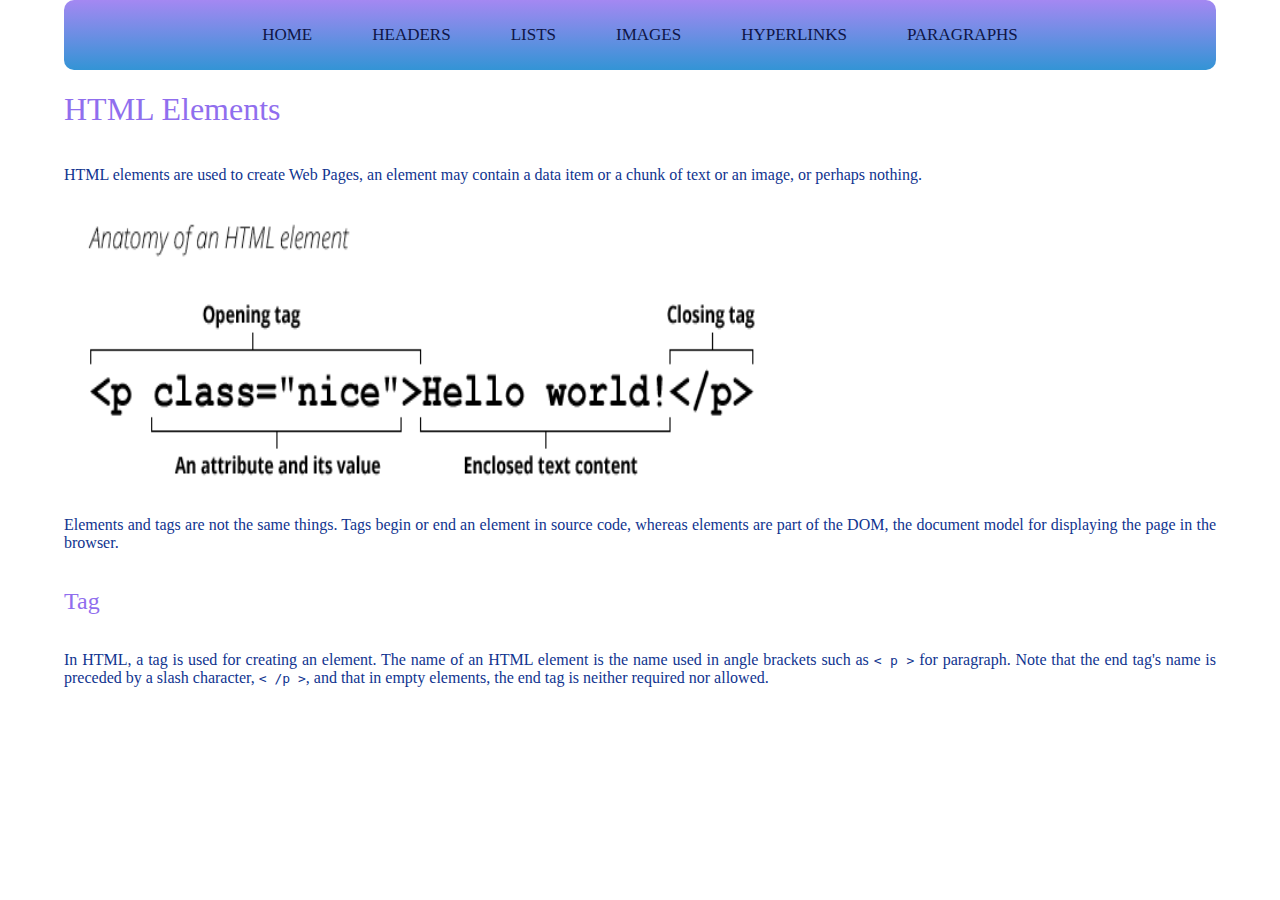
<file: index.html>
<!DOCTYPE html>
<html lang="en">
  <head>
    <meta charset="UTF-8" />
    <meta http-equiv="X-UA-Compatible" content="IE=edge" />
    <meta name="viewport" content="width=device-width, initial-scale=1.0" />
    <link rel="stylesheet" href="styling.css" />
    <title>Basics</title>
  </head>
  <body>
    <div id="container">
      <div id="menu">
        <a href="#">Home</a>
        <a href="header.html">Headers</a>
        <a href="list.html">Lists</a>
        <a href="images.html">Images</a>
        <a href="hyperlink.html">Hyperlinks</a>
        <a href="paragraph.html">Paragraphs</a>
      </div>

      <h1>HTML Elements</h1>
      <p>
        HTML elements are used to create Web Pages, an element may contain a
        data item or a chunk of text or an image, or perhaps nothing.
      </p>
      <img src="images/anatomy.png" width="700px" height="300px" />
      <p>
        Elements and tags are not the same things. Tags begin or end an element
        in source code, whereas elements are part of the DOM, the document model
        for displaying the page in the browser.
      </p>
      <h2>Tag</h2>
      <p>
        In HTML, a tag is used for creating an element. The name of an HTML
        element is the name used in angle brackets such as
        <code>< p ></code> for paragraph. Note that the end tag's name is
        preceded by a slash character, <code>< /p ></code>, and that in empty
        elements, the end tag is neither required nor allowed.
      </p>
    </div>
  </body>
</html>
</file>
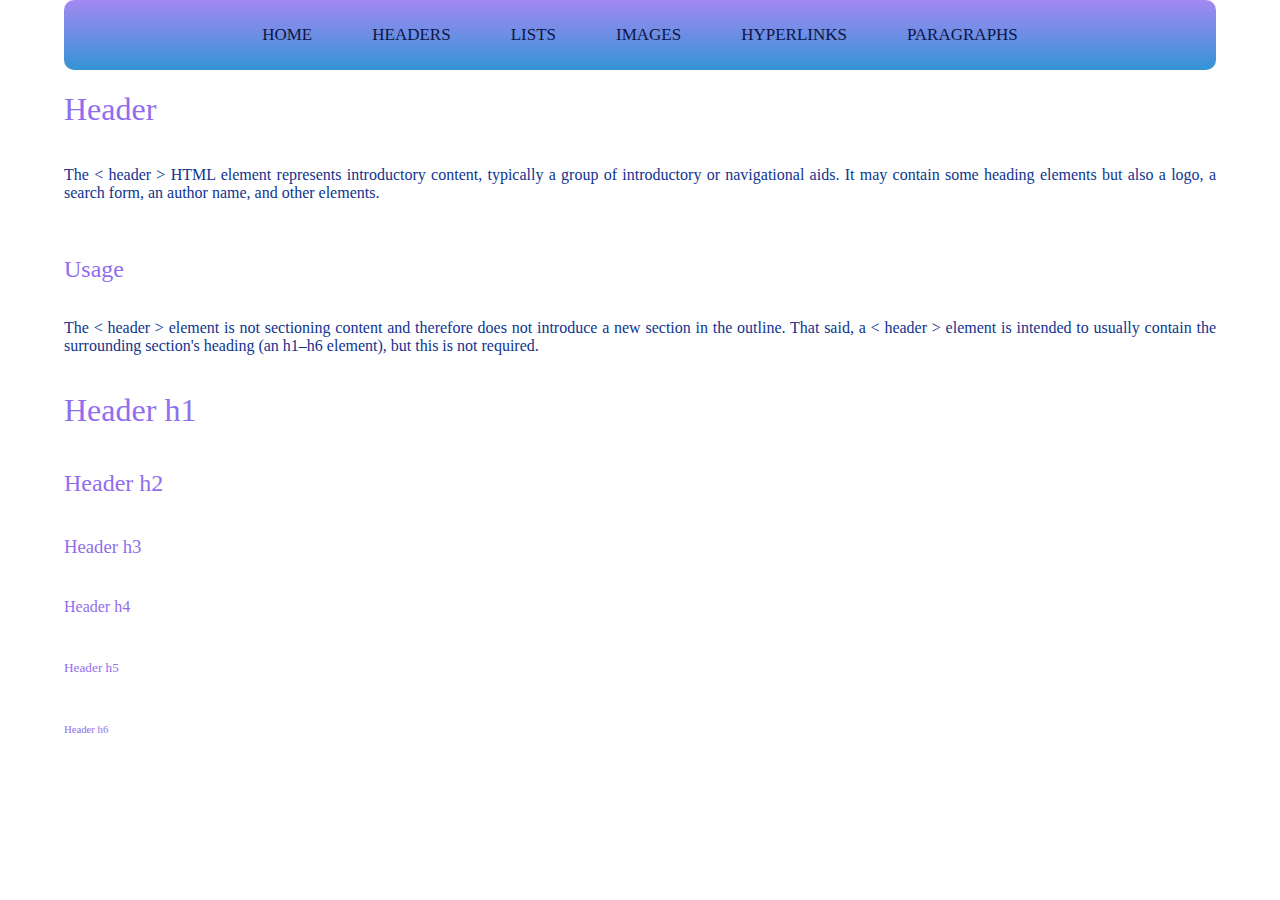
<file: header.html>
<!DOCTYPE html>
<html lang="en">
  <head>
    <meta charset="UTF-8" />
    <meta http-equiv="X-UA-Compatible" content="IE=edge" />
    <meta name="viewport" content="width=device-width, initial-scale=1.0" />
    <link rel="stylesheet" href="styling.css" />
    <title>Headers</title>
  </head>
  <body>
    <div id="container">
      <div id="menu">
        <a href="index.html">Home</a>
        <a href="#">Headers</a>
        <a href="list.html">Lists</a>
        <a href="images.html">Images</a>
        <a href="hyperlink.html">Hyperlinks</a>
        <a href="#">Paragraphs</a>
      </div>
      <h1>Header</h1>
      <p>
        The < header > HTML element represents introductory content, typically a
        group of introductory or navigational aids. It may contain some heading
        elements but also a logo, a search form, an author name, and other
        elements.
      </p>
      <br />
      <h2>Usage</h2>
      <p>
        The < header > element is not sectioning content and therefore does not
        introduce a new section in the outline. That said, a < header > element
        is intended to usually contain the surrounding section's heading (an
        h1–h6 element), but this is not required.
      </p>
      <h1>Header h1</h1>
      <h2>Header h2</h2>
      <h3>Header h3</h3>
      <h4>Header h4</h4>
      <h5>Header h5</h5>
      <h6>Header h6</h6>
    </div>
  </body>
</html>
</file>
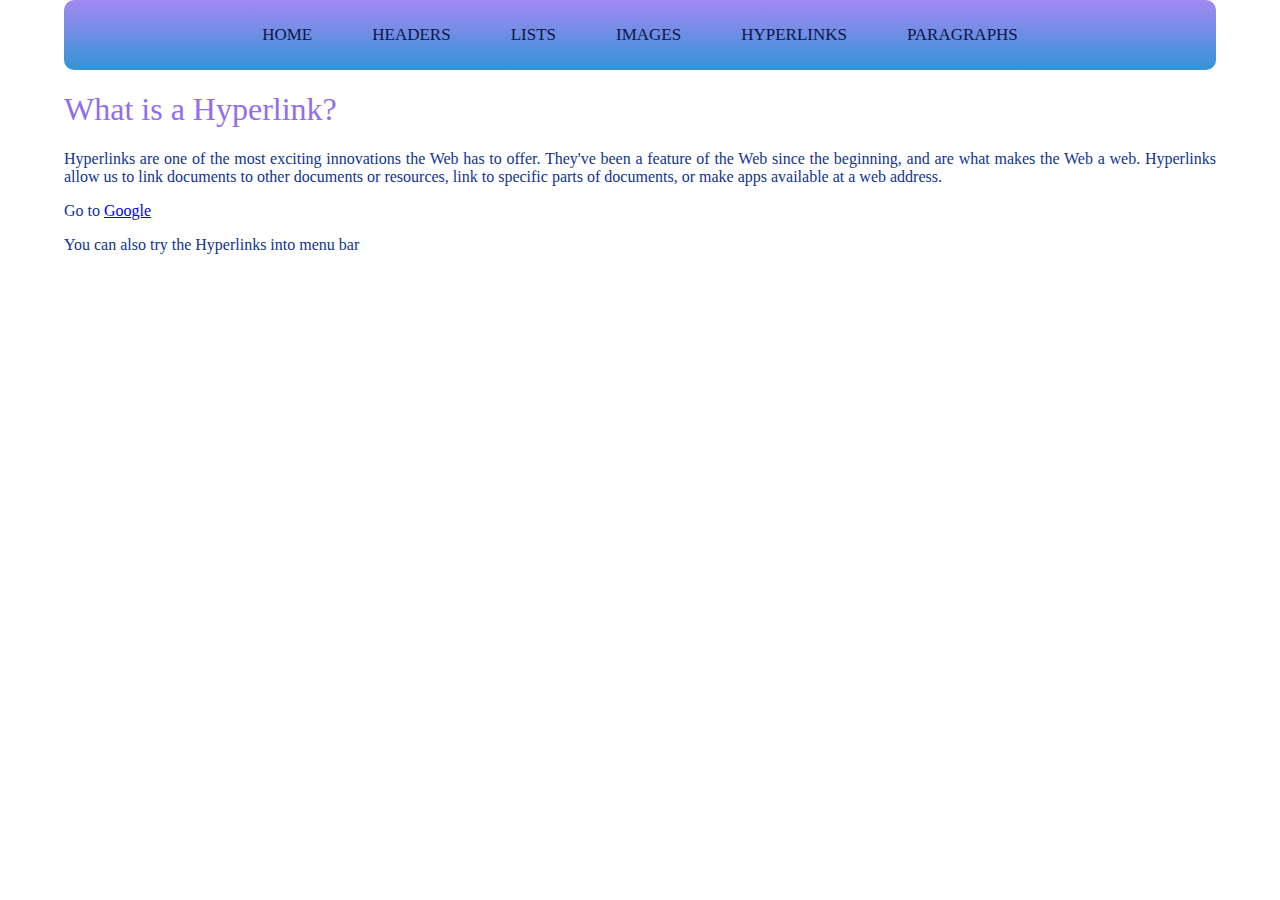
<file: hyperlink.html>
<!DOCTYPE html>
<html lang="en">
  <head>
    <meta charset="UTF-8" />
    <meta http-equiv="X-UA-Compatible" content="IE=edge" />
    <meta name="viewport" content="width=device-width, initial-scale=1.0" />
    <link rel="stylesheet" href="styling.css" />
    <title>Hyperlinks</title>
  </head>
  <body>
    <div id="container">
      <div id="menu">
        <a href="index.html">Home</a>
        <a href="header.html">Headers</a>
        <a href="list.html">Lists</a>
        <a href="images.html">Images</a>
        <a href="#">Hyperlinks</a>
        <a href="paragraph.html">Paragraphs</a>
      </div>

      <div>
        <h1>What is a Hyperlink?</h1>
        <p>
          Hyperlinks are one of the most exciting innovations the Web has to
          offer. They've been a feature of the Web since the beginning, and are
          what makes the Web a web. Hyperlinks allow us to link documents to
          other documents or resources, link to specific parts of documents, or
          make apps available at a web address.
        </p>
        <p>Go to <a href="http://www.google.com" target="_blank">Google</a></p>
        <p>You can also try the Hyperlinks into menu bar</p>
      </div>
    </div>
  </body>
</html>
</file>
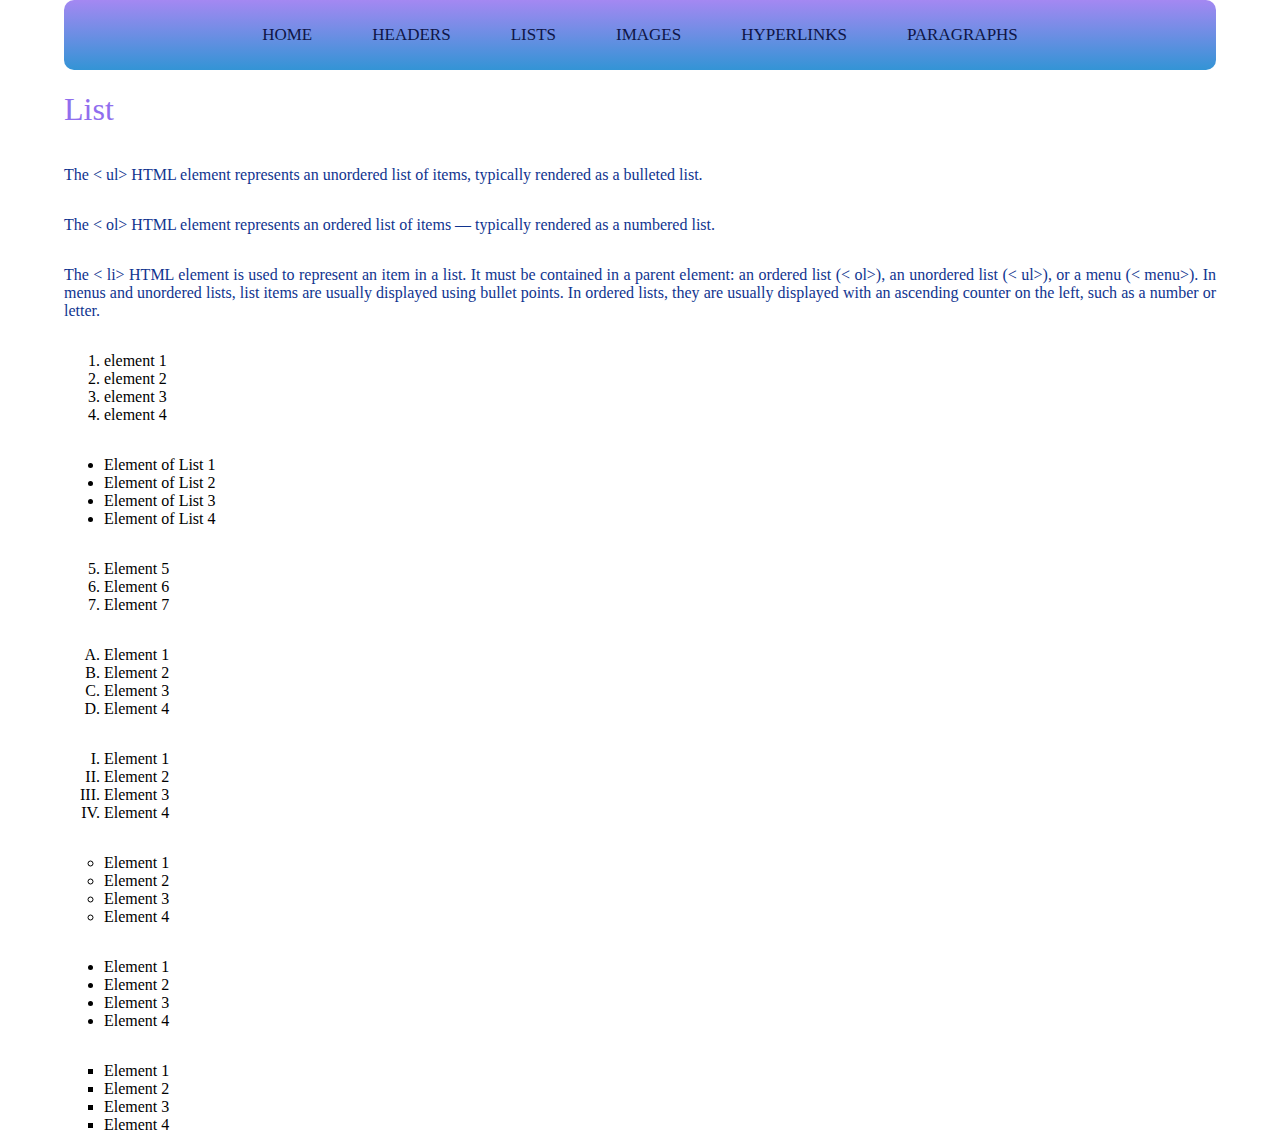
<file: list.html>
<!DOCTYPE html>
<html lang="en">
  <head>
    <meta charset="UTF-8" />
    <meta http-equiv="X-UA-Compatible" content="IE=edge" />
    <meta name="viewport" content="width=device-width, initial-scale=1.0" />
    <link rel="stylesheet" href="styling.css" />
    <title>Lists</title>
  </head>
  <body>
    <div id="container">
      <div id="menu">
        <a href="index.html">Home</a>
        <a href="header.html">Headers</a>
        <a href="#">Lists</a>
        <a href="images.html">Images</a>
        <a href="hyperlink.html">Hyperlinks</a>
        <a href="paragraph.html">Paragraphs</a>
      </div>
      <h1>List</h1>
      <p>
        The < ul> HTML element represents an unordered list of items, typically
        rendered as a bulleted list.
      </p>
      <p>
        The < ol> HTML element represents an ordered list of items — typically
        rendered as a numbered list.
      </p>
      <p>
        The < li> HTML element is used to represent an item in a list. It must
        be contained in a parent element: an ordered list (< ol>), an unordered
        list (< ul>), or a menu (< menu>). In menus and unordered lists, list
        items are usually displayed using bullet points. In ordered lists, they
        are usually displayed with an ascending counter on the left, such as a
        number or letter.
      </p>

      <ol>
        <li>element 1</li>
        <li>element 2</li>
        <li>element 3</li>
        <li>element 4</li>
      </ol>

      <ul>
        <li>Element of List 1</li>
        <li>Element of List 2</li>
        <li>Element of List 3</li>
        <li>Element of List 4</li>
      </ul>

      <ol start="5">
        <li>Element 5</li>
        <li>Element 6</li>
        <li>Element 7</li>
      </ol>

      <ol type="A">
        <li>Element 1</li>
        <li>Element 2</li>
        <li>Element 3</li>
        <li>Element 4</li>
      </ol>

      <ol type="I">
        <li>Element 1</li>
        <li>Element 2</li>
        <li>Element 3</li>
        <li>Element 4</li>
      </ol>

      <ul type="circle">
        <li>Element 1</li>
        <li>Element 2</li>
        <li>Element 3</li>
        <li>Element 4</li>
      </ul>

      <ul type="disc">
        <li>Element 1</li>
        <li>Element 2</li>
        <li>Element 3</li>
        <li>Element 4</li>
      </ul>
      <ul type="square">
        <li>Element 1</li>
        <li>Element 2</li>
        <li>Element 3</li>
        <li>Element 4</li>
      </ul>
    </div>
  </body>
</html>
</file>
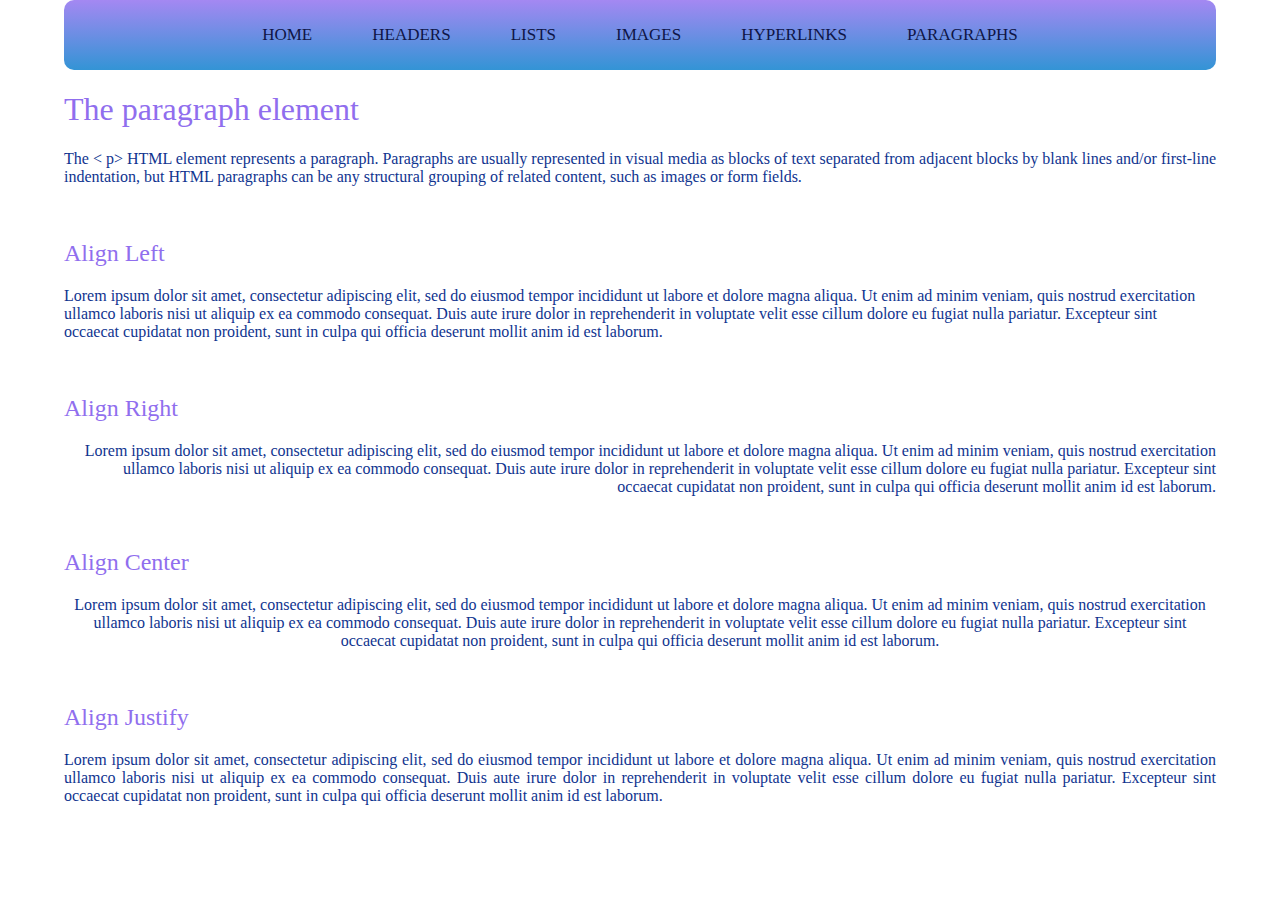
<file: paragraph.html>
<!DOCTYPE html>
<html lang="en">
  <head>
    <meta charset="UTF-8" />
    <meta http-equiv="X-UA-Compatible" content="IE=edge" />
    <meta name="viewport" content="width=device-width, initial-scale=1.0" />
    <link rel="stylesheet" href="styling.css" />
    <title>paragraph</title>
  </head>
  <body>
    <div id="container">
      <div id="menu">
        <a href="index.html">Home</a>
        <a href="header.html">Headers</a>
        <a href="list.html">Lists</a>
        <a href="images.html">Images</a>
        <a href="hyperlink.html">Hyperlinks</a>
        <a href="#">Paragraphs</a>
      </div>

      <div>
        <h1>The paragraph element</h1>
        <p>
          The < p> HTML element represents a paragraph. Paragraphs are usually
          represented in visual media as blocks of text separated from adjacent
          blocks by blank lines and/or first-line indentation, but HTML
          paragraphs can be any structural grouping of related content, such as
          images or form fields.
        </p>
        <br />
        <h2>Align Left</h2>
        <p id="left">
          Lorem ipsum dolor sit amet, consectetur adipiscing elit, sed do
          eiusmod tempor incididunt ut labore et dolore magna aliqua. Ut enim ad
          minim veniam, quis nostrud exercitation ullamco laboris nisi ut
          aliquip ex ea commodo consequat. Duis aute irure dolor in
          reprehenderit in voluptate velit esse cillum dolore eu fugiat nulla
          pariatur. Excepteur sint occaecat cupidatat non proident, sunt in
          culpa qui officia deserunt mollit anim id est laborum.
        </p>
        <br />
        <h2>Align Right</h2>
        <p id="right">
          Lorem ipsum dolor sit amet, consectetur adipiscing elit, sed do
          eiusmod tempor incididunt ut labore et dolore magna aliqua. Ut enim ad
          minim veniam, quis nostrud exercitation ullamco laboris nisi ut
          aliquip ex ea commodo consequat. Duis aute irure dolor in
          reprehenderit in voluptate velit esse cillum dolore eu fugiat nulla
          pariatur. Excepteur sint occaecat cupidatat non proident, sunt in
          culpa qui officia deserunt mollit anim id est laborum.
        </p>
        <br />
        <h2>Align Center</h2>
        <p id="center">
          Lorem ipsum dolor sit amet, consectetur adipiscing elit, sed do
          eiusmod tempor incididunt ut labore et dolore magna aliqua. Ut enim ad
          minim veniam, quis nostrud exercitation ullamco laboris nisi ut
          aliquip ex ea commodo consequat. Duis aute irure dolor in
          reprehenderit in voluptate velit esse cillum dolore eu fugiat nulla
          pariatur. Excepteur sint occaecat cupidatat non proident, sunt in
          culpa qui officia deserunt mollit anim id est laborum.
        </p>
        <br />
        <h2>Align Justify</h2>
        <p id="justify">
          Lorem ipsum dolor sit amet, consectetur adipiscing elit, sed do
          eiusmod tempor incididunt ut labore et dolore magna aliqua. Ut enim ad
          minim veniam, quis nostrud exercitation ullamco laboris nisi ut
          aliquip ex ea commodo consequat. Duis aute irure dolor in
          reprehenderit in voluptate velit esse cillum dolore eu fugiat nulla
          pariatur. Excepteur sint occaecat cupidatat non proident, sunt in
          culpa qui officia deserunt mollit anim id est laborum.
        </p>
      </div>
    </div>
  </body>
</html>
</file>
<file: styling.css>
body {
  font: Helvetica, Arial, sans-serif;
  margin: 0;
  padding: 0;
}

* {
  box-sizing: border-box;
}

#container {
  width: 90%;
  margin: 0 auto;
  display: flex;
  flex-direction: column;
  height: 100vh;
}

h1,
h2,
h3,
h4,
h5,
h6 {
  font-weight: 100;
  color: #906eee;
  text-decoration: none;
}

#menu {
  background: linear-gradient(#a488f2, #3394d5);
  background: -webkit-linear-gradient(#a488f2, #3394d5);
  background: -o-linear-gradient(#a488f2, #3394d5);
  background: -moz-linear-gradient(#a488f2, #3394d5);
  padding: 20px 0;
  display: flex;
  flex-wrap: wrap;
  justify-content: center;
  border-radius: 10px;
}

#menu a {
  padding: 0 30px;
  height: 30px;
}

#menu a {
  text-decoration: none;
  text-transform: uppercase;
  font-size: 17px;
  color: #0f1546;
  line-height: 30px;
  -webkit-transition: font-size 0.3s ease;
  -moz-transition: font-size 0.3s ease;
  -o-transition: font-size 0.3s ease;
  -ms-transition: font-size 0.3s ease;
  transition: font-size 0.3s ease;
}

#menu a:hover,
#menu a.active {
  font-size: 20px;
  font-weight: bold;
  color: #ffffff;
}

p {
  color: #10348f;
  text-align: justify;
}

#images {
  display: flex;
  flex-direction: row;
  margin-left: auto;
  margin-right: auto;
}

img {
  margin-left: 10px;
  border-radius: 10px;
}

#left {
  text-align: left;
}
#right {
  text-align: right;
}
#center {
  text-align: center;
}
#justify {
  text-align: justify;
}
</file>
